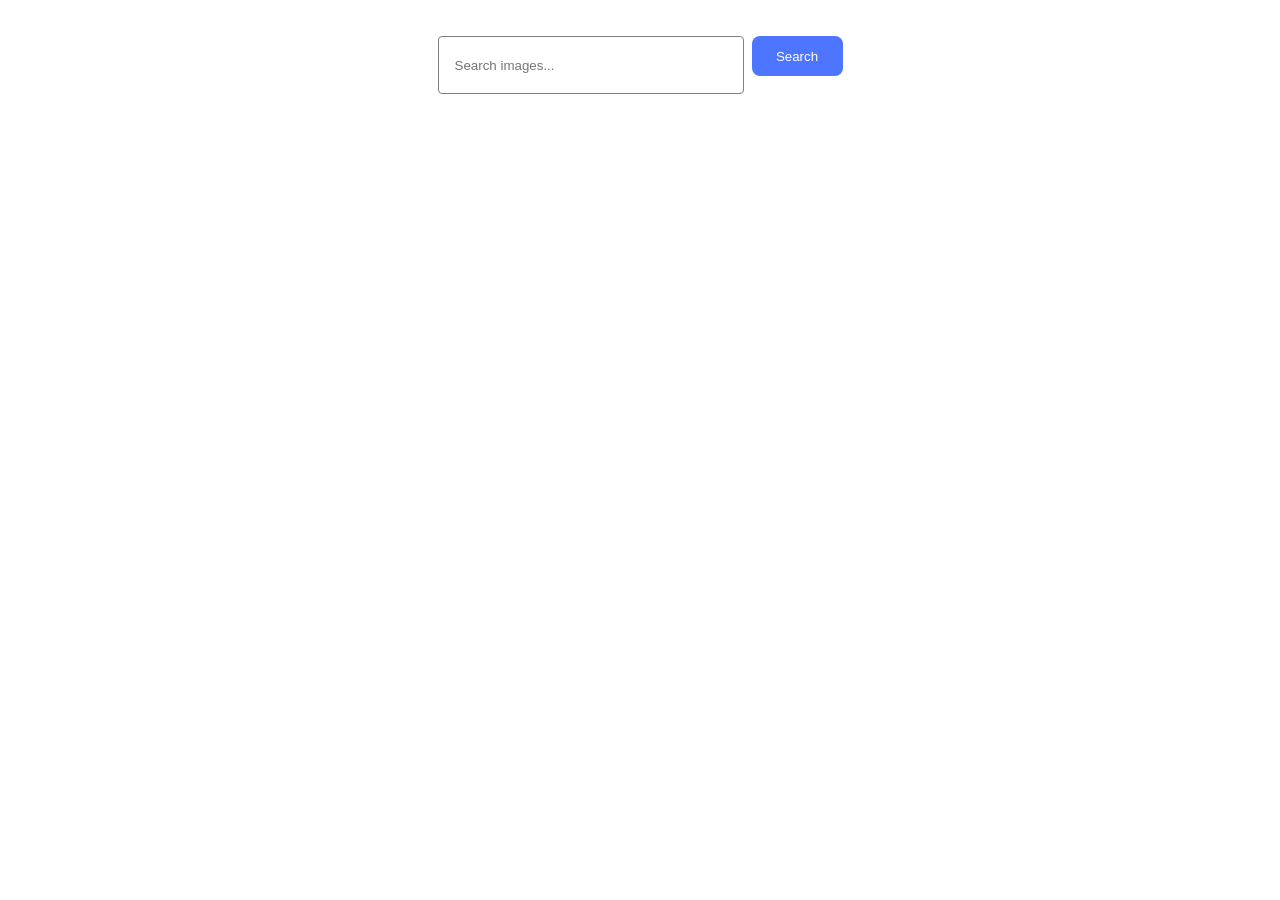
<file: src/index.html>
<!doctype html>
<html lang="en">
  <head>
    <meta charset="UTF-8" />
    <link rel="icon" type="image/svg+xml" href="/favicon.svg" />
    <meta name="viewport" content="width=device-width, initial-scale=1.0" />
    <title>Vanilla App Template</title>
    <link rel="stylesheet" href="./css/styles.css" />
  </head>
  <body>
    <main>
      <form class="form">
        <label>
          <input
            type="text"
            name="search-text"
            placeholder="Search images..."
            required
          />
        </label>

        <button type="submit">Search</button>
      </form>

      <div class="loader hidden"></div>

      <ul class="gallery"></ul>
    </main>

    <script type="module" src="./main.js"></script>
  </body>
</html>
</file>
<file: src/css/styles.css>
/**
  |============================
  | include css partials with
  | default @import url()
  |============================
*/
/* Common styles */
@import url('./reset.css');
@import url('./base.css');
</file>
